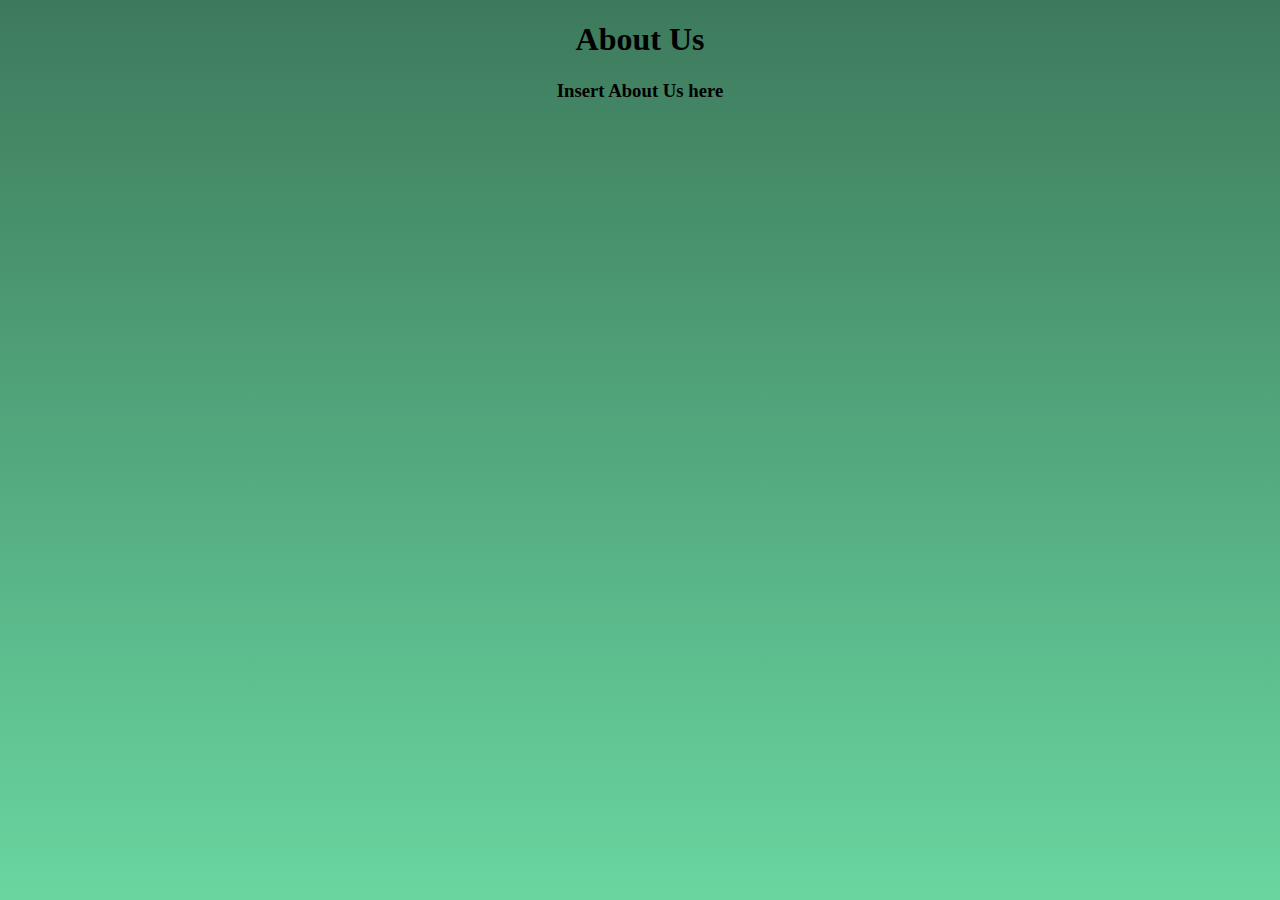
<file: aboutus.html>
<!DOCTYPE html>
<html>
<head>
    <meta charset="UTF-8" />
    <title>About Us</title>
    <link href="style.css" rel="stylesheet" type="text/css" />
</head>
<body>
    <h1 class = "desc">About Us</h1>
    <h3 class ="txtcontent">Insert About Us here</h3>
</body>
</html>
</file>
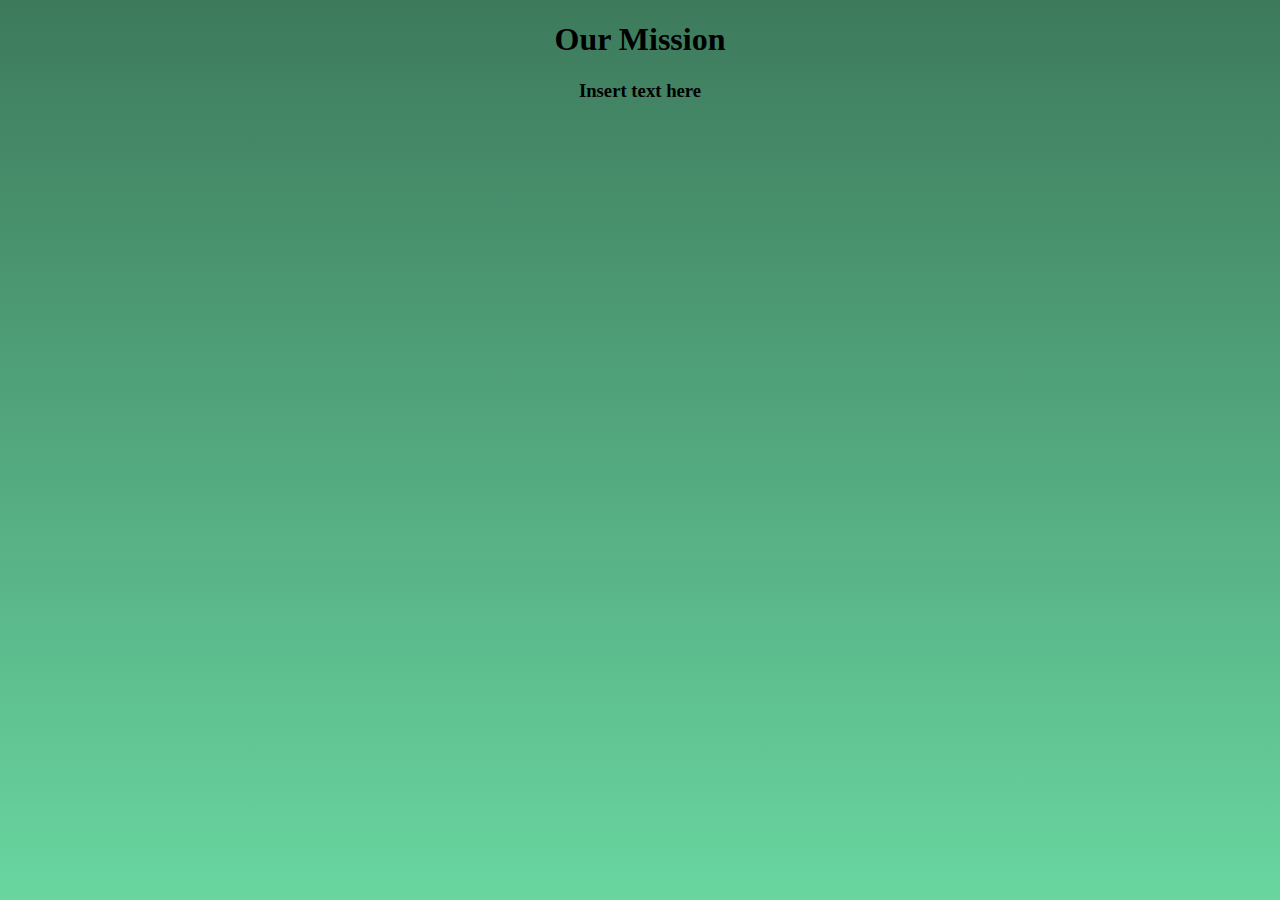
<file: ourmission.html>
<!DOCTYPE html>
<html>
<head>
    <meta charset="UTF-8" />
    <title>Our Mission</title>
    <link href="style.css" rel="stylesheet" type="text/css" />
</head>
<body>
<h1 class = "mission">Our Mission</h1>
<h3 class = "missiondesc">Insert text here</h3>
</body>
</html>
</file>
<file: style.css>
html {
  height: 100%;
  width: 100%;
}

body {
  background: linear-gradient(#3d7a5c, #69d6a0);
  margin: 0;
  padding: 0;
}

.header {
  text-align: center;
  font-family: Cambria, Cochin, Georgia, Times, 'Times New Roman', serif;
}

.directory {
  display: flex;
  justify-content: center;
  align-items: center;
  flex-wrap: wrap;
  gap: 20px;
  padding: 20px;
}

.directory-item {
  flex: 0 1 calc(33.333% - 20px);
  max-width: 300px;
}

.directory img {
  width: 100%;
  height: auto;
  object-fit: cover;
  aspect-ratio: 1 / 1;
}

.desc,
.txtcontent,
.mission,
.missiondesc,
.title {
  text-align: center;
  font-family: Cambria, Cochin, Georgia, Times, 'Times New Roman', serif;
}

header {
  background-color: #333;
  color: white;
  text-align: center;
  padding: 1em;
}

.gallery-container {
  display: flex;
  flex-wrap: wrap;
  justify-content: center;
  padding: 20px;
}

.gallery-item {
  margin: 10px;
  cursor: pointer;
  transition: transform 0.3s ease;
}

.gallery-item:hover {
  transform: scale(1.05);
}

.gallery-item img {
  width: 200px;
  height: 200px;
  object-fit: cover;
}

.modal {
  display: none;
  position: fixed;
  z-index: 1;
  padding-top: 100px;
  left: 0;
  top: 0;
  width: 100%;
  height: 100%;
  overflow: auto;
  background-color: rgba(0,0,0,0.9);
}

.modal-content {
  margin: auto;
  display: block;
  width: 80%;
  max-width: 700px;
}

.close {
  position: absolute;
  top: 15px;
  right: 35px;
  color: #f1f1f1;
  font-size: 40px;
  font-weight: bold;
  cursor: pointer;
}

.title {
  text-align: center;
  font-family: Cambria, Cochin, Georgia, Times, 'Times New Roman', serif;
}
</file>
